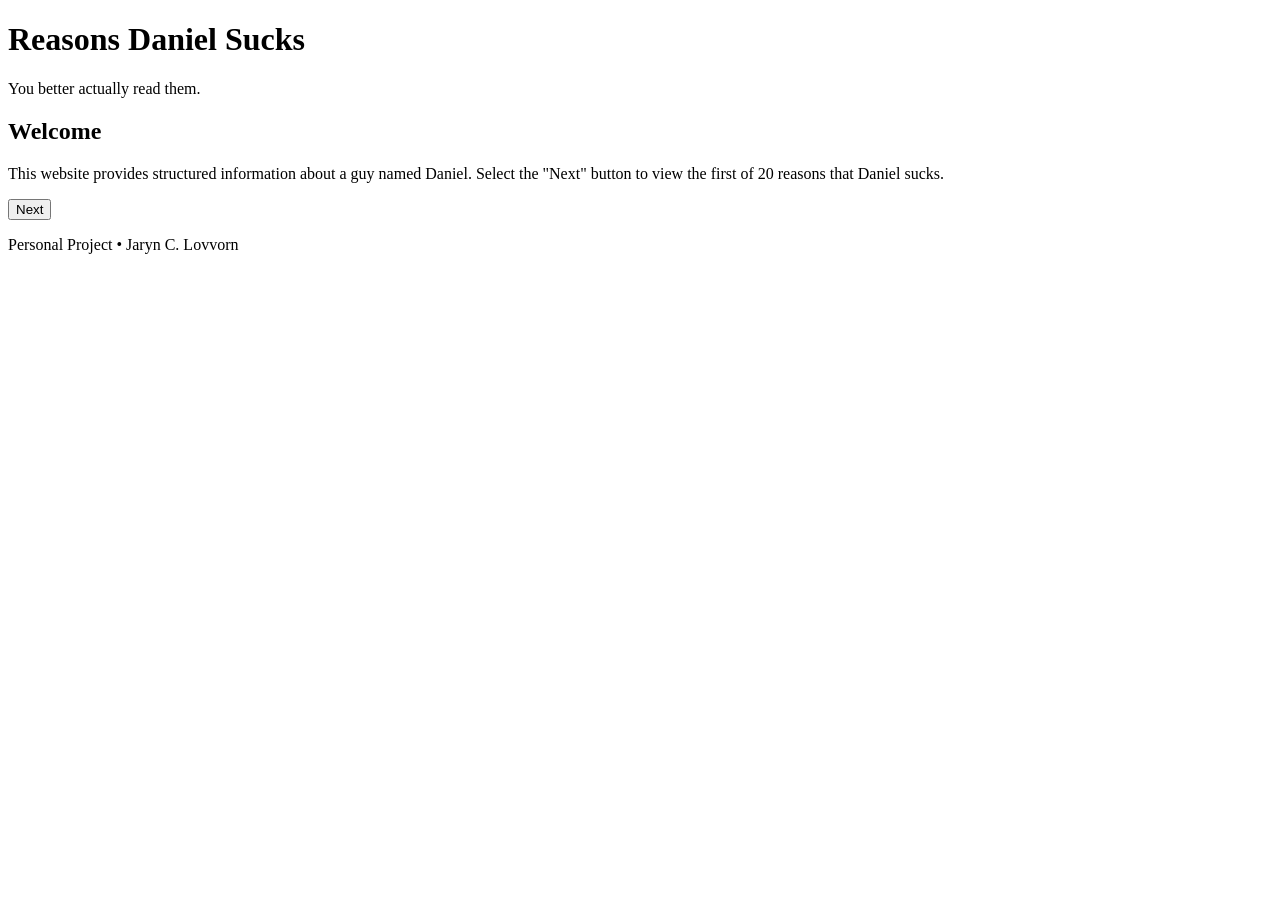
<file: index.html>
<!DOCTYPE html>
<html lang="en">
<head>
  <meta charset="UTF-8">
  <title>Reasons Daniel Sucks</title>

  <meta name="viewport" content="width=device-width, initial-scale=1.0">
  <link rel="stylesheet" href="style.css">
  <style>
    .page {
      display: none;
    }
    .page.active {
      display: block;
    }
  </style>
</head>

<body>

<header>
  <h1>Reasons Daniel Sucks</h1>
  <p>You better actually read them.</p>
</header>

<main>

  <!-- PAGE 1 -->
  <section class="page active" id="page1">
    <h2>Welcome</h2>
    <p>
      This website provides structured information about a guy named Daniel.
      Select the "Next" button to view the first of 20 reasons that Daniel sucks.
    </p>
    <button onclick="nextPage()">Next</button>
  </section>

  <!-- PAGE 2 -->
  <section class="page" id="page2">
    <h2>Reason One</h2>
    <p>He genuinely thought I'd put 20 reasons XD</p>
    <button onclick="prevPage()">Back</button>
    <button onclick="nextPage()">Next</button>
  </section>

<!-- PAGE 3 -->
  <section class="page" id="page3">
    <h2>Reason Two</h2>
    <p>He uses JPEGs, which shows his commitment to mediocrity.</p>
    <button onclick="prevPage()">Back</button>
    <button onclick="nextPage()">Next</button>
  </section>

<!-- PAGE 4 -->
  <section class="page" id="page4">
    <h2>Reason Three</h2>
    <p>He laughs at his own jokes…</p>
    <button onclick="prevPage()">Back</button>
    <button onclick="nextPage()">Next</button>
  </section>

<!-- PAGE 5 -->
  <section class="page" id="page5">
    <h2>Reason Four</h2>
    <p>Daniel’s sense of timing is painfully slow.</p>
    <button onclick="prevPage()">Back</button>
    <button onclick="nextPage()">Next</button>
  </section>

<!-- PAGE 6 -->
  <section class="page" id="page6">
    <h2>Reason Five</h2>
    <p>He once tried to be healthy… by adding extra cheese.</p>
    <button onclick="prevPage()">Back</button>
    <button onclick="nextPage()">Next</button>
  </section>

<!-- PAGE 7 -->
  <section class="page" id="page7">
    <h2>Reason Six</h2>
    <p>He sends memes that are three years old, thinking they’re fresh.</p>
    <button onclick="prevPage()">Back</button>
    <button onclick="nextPage()">Next</button>
  </section>

<!-- PAGE 8 -->
  <section class="page" id="page8">
    <h2>Reason Seven</h2>
    <p>Daniel could trip over a wireless signal.</p>
    <button onclick="prevPage()">Back</button>
    <button onclick="nextPage()">Next</button>
  </section>

<!-- PAGE 9 -->
  <section class="page" id="page9">
    <h2>Reason Eigth</h2>
    <p>He calls “sleepytime” a life strategy.</p>
    <button onclick="prevPage()">Back</button>
    <button onclick="nextPage()">Next</button>
  </section>

<!-- PAGE 10 -->
  <section class="page" id="page10">
    <h2>Reason Nine</h2>
    <p>He talks like he knows stuff…</p>
    <button onclick="prevPage()">Back</button>
    <button onclick="nextPage()">Next</button>
  </section>

<!-- PAGE 11 -->
  <section class="page" id="page11">
    <h2>Reason Ten</h2>
    <p>He’s the kind of guy who sets alarms just to hit snooze.</p>
    <button onclick="prevPage()">Back</button>
    <button onclick="nextPage()">Next</button>
  </section>

<!-- PAGE 12 -->
  <section class="page" id="page12">
    <h2>Reason Eleven</h2>
    <audio controls>
<source src="Sound the larp alarm.wav" type="audio/mpeg">
<source src="Sound the larp alarm.mp3" type="audio/mpeg">
Your browser does not support the audio tag
</audio>
    <button onclick="prevPage()">Back</button>
    <button onclick="nextPage()">Next</button>
  </section>

<!-- PAGE 13 -->
  <section class="page" id="page13">
    <h2>Reason Twelve</h2>
    <p>Daniel thinks water is a rock.</p>
    <button onclick="prevPage()">Back</button>
    <button onclick="nextPage()">Next</button>
  </section>

<!-- PAGE 14 -->
  <section class="page" id="page14">
    <h2>Reason Thirteen</h2>
    <p>He glazes Jackson WAY too much.</p>
    <button onclick="prevPage()">Back</button>
    <button onclick="nextPage()">Next</button>
  </section>

<!-- PAGE 15 -->
  <section class="page" id="page15">
    <h2>Reason Fourteen</h2>
    <img src="More Like Stupid.png" alt="Image Failed to Load">
    <button onclick="prevPage()">Back</button>
    <button onclick="nextPage()">Next</button>
  </section>

<!-- PAGE 16 -->
  <section class="page" id="page16">
    <h2>Reason Fifteen</h2>
    <p>Daniel says “I’ll be there in five minutes” and shows up twenty minutes later with no explanation.</p>
    <button onclick="prevPage()">Back</button>
    <button onclick="nextPage()">Next</button>
  </section>

<!-- PAGE 17 -->
  <section class="page" id="page17">
    <h2>Reason Sixteen</h2>
    <p>He almost definitely closes a door louder than necessary every single time.</p>
    <button onclick="prevPage()">Back</button>
    <button onclick="nextPage()">Next</button>
  </section>

<!-- PAGE 18 -->
  <section class="page" id="page18">
    <h2>Reason Seventeen</h2>
    <p>Daniel has forgotten to mute his mic at least once and made it everyone else’s problem.</p>
    <button onclick="prevPage()">Back</button>
    <button onclick="nextPage()">Next</button>
  </section>

<!-- PAGE 19 -->
  <section class="page" id="page19">
    <h2>Reason Eighteen</h2>
    <p>Daniel seems like he’d say “you too” when a waiter says “enjoy your meal.”</p>
    <button onclick="prevPage()">Back</button>
    <button onclick="nextPage()">Next</button>
  </section>

<!-- PAGE 20 -->
  <section class="page" id="page20">
    <h2>Reason Nineteen</h2>
    <p>He genuinely thought I WOULDN'T put 20 reasons XD</p>
    <button onclick="prevPage()">Back</button>
    <button onclick="nextPage()">Next</button>
  </section>

  <!-- PAGE 21 -->
  <section class="page" id="page21">
    <h2>Final Reason</h2>
    <p>You made it all the way to the end.</p>
    <button onclick="prevPage()">Back</button>
  </section>

</main>

<footer>
  <p>Personal Project • Jaryn C. Lovvorn</p>
</footer>

<script>
  let currentPage = 1;
  const totalPages = 21;

  function showPage(page) {
    document.querySelectorAll('.page').forEach(p => {
      p.classList.remove('active');
    });

    document.getElementById(`page${page}`).classList.add('active');
    currentPage = page;
  }

  function nextPage() {
    if (currentPage < totalPages) {
      showPage(currentPage + 1);
    }
  }

  function prevPage() {
    if (currentPage > 1) {
      showPage(currentPage - 1);
    }
  }
</script>

<nav>
  <ul>
    <li><a href="#" onclick="showPage(1)">Home</a></li>
    <li><a href="#" onclick="showPage(2)">Reason no.1</a></li>
    <li><a href="#" onclick="showPage(3)">Reason no.2</a></li>
    <li><a href="#" onclick="showPage(4)">Reason no.3</a></li>
    <li><a href="#" onclick="showPage(5)">Reason no.4</a></li>
    <li><a href="#" onclick="showPage(6)">Reason no.5</a></li>
    <li><a href="#" onclick="showPage(7)">Reason no.6</a></li>
    <li><a href="#" onclick="showPage(8)">Reason no.7</a></li>
    <li><a href="#" onclick="showPage(9)">Reason no.8</a></li>
    <li><a href="#" onclick="showPage(10)">Reason no.9</a></li>
    <li><a href="#" onclick="showPage(11)">Reason no.10</a></li>
    <li><a href="#" onclick="showPage(12)">Reason no.11</a></li>
    <li><a href="#" onclick="showPage(13)">Reason no.12</a></li>
    <li><a href="#" onclick="showPage(14)">Reason no.13</a></li>
    <li><a href="#" onclick="showPage(15)">Reason no.14</a></li>
    <li><a href="#" onclick="showPage(16)">Reason no.15</a></li>
    <li><a href="#" onclick="showPage(17)">Reason no.16</a></li>
    <li><a href="#" onclick="showPage(18)">Reason no.17</a></li>
    <li><a href="#" onclick="showPage(19)">Reason no.18</a></li>
    <li><a href="#" onclick="showPage(20)">Reason no.19</a></li>
    <li><a href="#" onclick="showPage(21)">Reason no.20</a></li>
  </ul>
</nav>

</body>
</html>
</file>
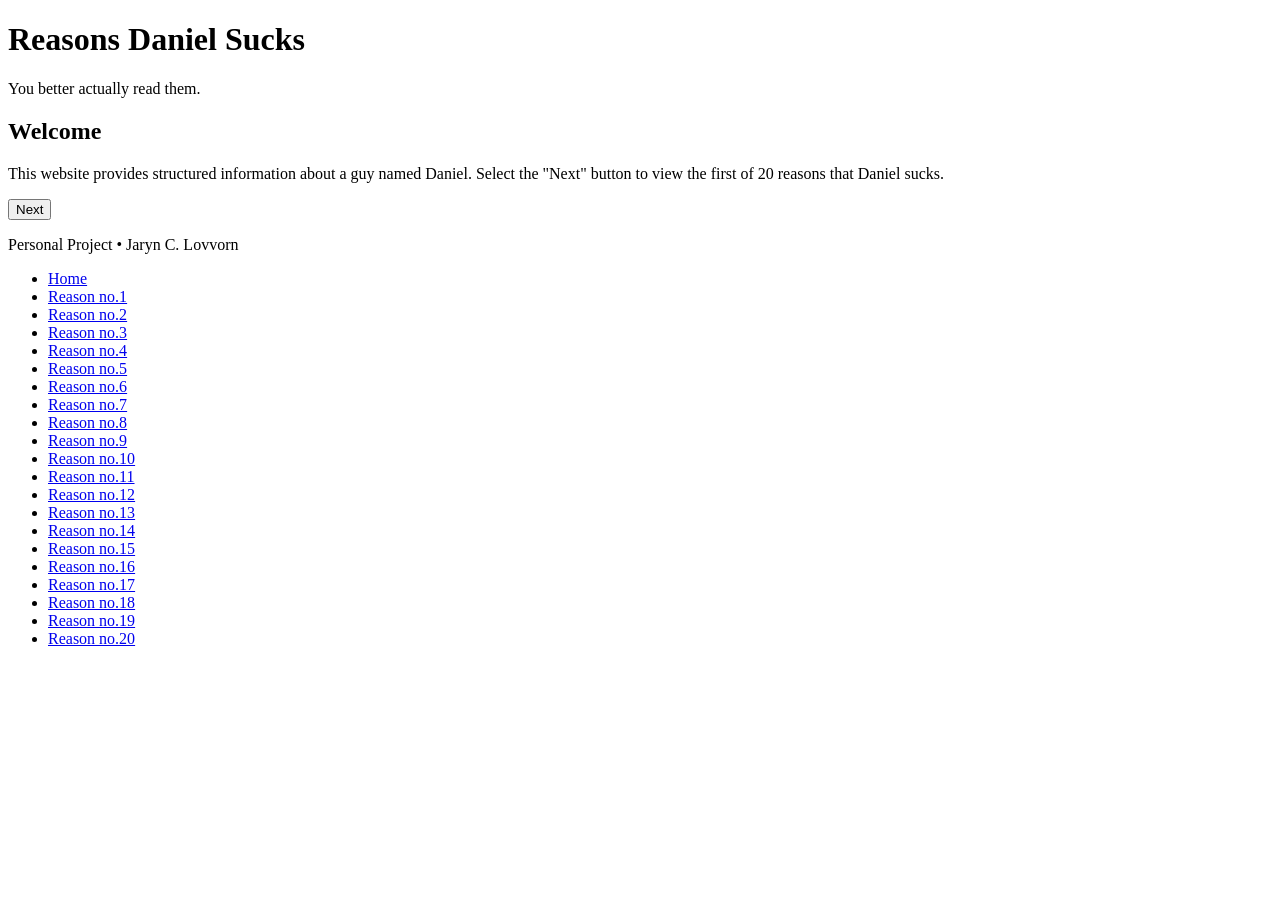
<file: Daniel Sucks.html>
<!DOCTYPE html>
<html lang="en">
<head>
  <meta charset="UTF-8">
  <title>Reasons Daniel Sucks</title>

  <meta name="viewport" content="width=device-width, initial-scale=1.0">
  <link rel="stylesheet" href="C:\Users\clcl2\Documents\Daniel Sucks\style.css">
  <style>
    .page {
      display: none;
    }
    .page.active {
      display: block;
    }
  </style>
</head>

<body>

<header>
  <h1>Reasons Daniel Sucks</h1>
  <p>You better actually read them.</p>
</header>

<main>

  <!-- PAGE 1 -->
  <section class="page active" id="page1">
    <h2>Welcome</h2>
    <p>
      This website provides structured information about a guy named Daniel.
      Select the "Next" button to view the first of 20 reasons that Daniel sucks.
    </p>
    <button onclick="nextPage()">Next</button>
  </section>

  <!-- PAGE 2 -->
  <section class="page" id="page2">
    <h2>Reason One</h2>
    <p>He genuinely thought I'd put 20 reasons XD</p>
    <button onclick="prevPage()">Back</button>
    <button onclick="nextPage()">Next</button>
  </section>

<!-- PAGE 3 -->
  <section class="page" id="page3">
    <h2>Reason Two</h2>
    <p>He uses JPEGs, which shows his commitment to mediocrity.</p>
    <button onclick="prevPage()">Back</button>
    <button onclick="nextPage()">Next</button>
  </section>

<!-- PAGE 4 -->
  <section class="page" id="page4">
    <h2>Reason Three</h2>
    <p>He laughs at his own jokes…</p>
    <button onclick="prevPage()">Back</button>
    <button onclick="nextPage()">Next</button>
  </section>

<!-- PAGE 5 -->
  <section class="page" id="page5">
    <h2>Reason Four</h2>
    <p>Daniel’s sense of timing is painfully slow.</p>
    <button onclick="prevPage()">Back</button>
    <button onclick="nextPage()">Next</button>
  </section>

<!-- PAGE 6 -->
  <section class="page" id="page6">
    <h2>Reason Five</h2>
    <p>He once tried to be healthy… by adding extra cheese.</p>
    <button onclick="prevPage()">Back</button>
    <button onclick="nextPage()">Next</button>
  </section>

<!-- PAGE 7 -->
  <section class="page" id="page7">
    <h2>Reason Six</h2>
    <p>He sends memes that are three years old, thinking they’re fresh.</p>
    <button onclick="prevPage()">Back</button>
    <button onclick="nextPage()">Next</button>
  </section>

<!-- PAGE 8 -->
  <section class="page" id="page8">
    <h2>Reason Seven</h2>
    <p>Daniel could trip over a wireless signal.</p>
    <button onclick="prevPage()">Back</button>
    <button onclick="nextPage()">Next</button>
  </section>

<!-- PAGE 9 -->
  <section class="page" id="page9">
    <h2>Reason Eigth</h2>
    <p>He calls “sleepytime” a life strategy.</p>
    <button onclick="prevPage()">Back</button>
    <button onclick="nextPage()">Next</button>
  </section>

<!-- PAGE 10 -->
  <section class="page" id="page10">
    <h2>Reason Nine</h2>
    <p>He talks like he knows stuff…</p>
    <button onclick="prevPage()">Back</button>
    <button onclick="nextPage()">Next</button>
  </section>

<!-- PAGE 11 -->
  <section class="page" id="page11">
    <h2>Reason Ten</h2>
    <p>He’s the kind of guy who sets alarms just to hit snooze.</p>
    <button onclick="prevPage()">Back</button>
    <button onclick="nextPage()">Next</button>
  </section>

<!-- PAGE 12 -->
  <section class="page" id="page12">
    <h2>Reason Eleven</h2>
    <audio controls>
<source src="Sound the larp alarm.wav" type="audio/mpeg">
<source src="Sound the larp alarm.mp3" type="audio/mpeg">
Your browser does not support the audio tag
</audio>
    <button onclick="prevPage()">Back</button>
    <button onclick="nextPage()">Next</button>
  </section>

<!-- PAGE 13 -->
  <section class="page" id="page13">
    <h2>Reason Twelve</h2>
    <p>Daniel thinks water is a rock.</p>
    <button onclick="prevPage()">Back</button>
    <button onclick="nextPage()">Next</button>
  </section>

<!-- PAGE 14 -->
  <section class="page" id="page14">
    <h2>Reason Thirteen</h2>
    <p>He glazes Jackson WAY too much.</p>
    <button onclick="prevPage()">Back</button>
    <button onclick="nextPage()">Next</button>
  </section>

<!-- PAGE 15 -->
  <section class="page" id="page15">
    <h2>Reason Fourteen</h2>
    <img src="More Like Stupid.png" alt="Image Failed to Load">
    <button onclick="prevPage()">Back</button>
    <button onclick="nextPage()">Next</button>
  </section>

<!-- PAGE 16 -->
  <section class="page" id="page16">
    <h2>Reason Fifteen</h2>
    <p>Daniel says “I’ll be there in five minutes” and shows up twenty minutes later with no explanation.</p>
    <button onclick="prevPage()">Back</button>
    <button onclick="nextPage()">Next</button>
  </section>

<!-- PAGE 17 -->
  <section class="page" id="page17">
    <h2>Reason Sixteen</h2>
    <p>He almost definitely closes a door louder than necessary every single time.</p>
    <button onclick="prevPage()">Back</button>
    <button onclick="nextPage()">Next</button>
  </section>

<!-- PAGE 18 -->
  <section class="page" id="page18">
    <h2>Reason Seventeen</h2>
    <p>Daniel has forgotten to mute his mic at least once and made it everyone else’s problem.</p>
    <button onclick="prevPage()">Back</button>
    <button onclick="nextPage()">Next</button>
  </section>

<!-- PAGE 19 -->
  <section class="page" id="page19">
    <h2>Reason Eighteen</h2>
    <p>Daniel seems like he’d say “you too” when a waiter says “enjoy your meal.”</p>
    <button onclick="prevPage()">Back</button>
    <button onclick="nextPage()">Next</button>
  </section>

<!-- PAGE 20 -->
  <section class="page" id="page20">
    <h2>Reason Nineteen</h2>
    <p>He genuinely thought I WOULDN'T put 20 reasons XD</p>
    <button onclick="prevPage()">Back</button>
    <button onclick="nextPage()">Next</button>
  </section>

  <!-- PAGE 21 -->
  <section class="page" id="page21">
    <h2>Final Reason</h2>
    <p>You made it all the way to the end.</p>
    <button onclick="prevPage()">Back</button>
  </section>

</main>

<footer>
  <p>Personal Project • Jaryn C. Lovvorn</p>
</footer>

<script>
  let currentPage = 1;
  const totalPages = 21;

  function showPage(page) {
    document.querySelectorAll('.page').forEach(p => {
      p.classList.remove('active');
    });

    document.getElementById(`page${page}`).classList.add('active');
    currentPage = page;
  }

  function nextPage() {
    if (currentPage < totalPages) {
      showPage(currentPage + 1);
    }
  }

  function prevPage() {
    if (currentPage > 1) {
      showPage(currentPage - 1);
    }
  }
</script>

<nav>
  <ul>
    <li><a href="#" onclick="showPage(1)">Home</a></li>
    <li><a href="#" onclick="showPage(2)">Reason no.1</a></li>
    <li><a href="#" onclick="showPage(3)">Reason no.2</a></li>
    <li><a href="#" onclick="showPage(4)">Reason no.3</a></li>
    <li><a href="#" onclick="showPage(5)">Reason no.4</a></li>
    <li><a href="#" onclick="showPage(6)">Reason no.5</a></li>
    <li><a href="#" onclick="showPage(7)">Reason no.6</a></li>
    <li><a href="#" onclick="showPage(8)">Reason no.7</a></li>
    <li><a href="#" onclick="showPage(9)">Reason no.8</a></li>
    <li><a href="#" onclick="showPage(10)">Reason no.9</a></li>
    <li><a href="#" onclick="showPage(11)">Reason no.10</a></li>
    <li><a href="#" onclick="showPage(12)">Reason no.11</a></li>
    <li><a href="#" onclick="showPage(13)">Reason no.12</a></li>
    <li><a href="#" onclick="showPage(14)">Reason no.13</a></li>
    <li><a href="#" onclick="showPage(15)">Reason no.14</a></li>
    <li><a href="#" onclick="showPage(16)">Reason no.15</a></li>
    <li><a href="#" onclick="showPage(17)">Reason no.16</a></li>
    <li><a href="#" onclick="showPage(18)">Reason no.17</a></li>
    <li><a href="#" onclick="showPage(19)">Reason no.18</a></li>
    <li><a href="#" onclick="showPage(20)">Reason no.19</a></li>
    <li><a href="#" onclick="showPage(21)">Reason no.20</a></li>
  </ul>
</nav>

</body>
</html>
</file>
<file: style.css>
nav {
     display: none;
   }
</file>
